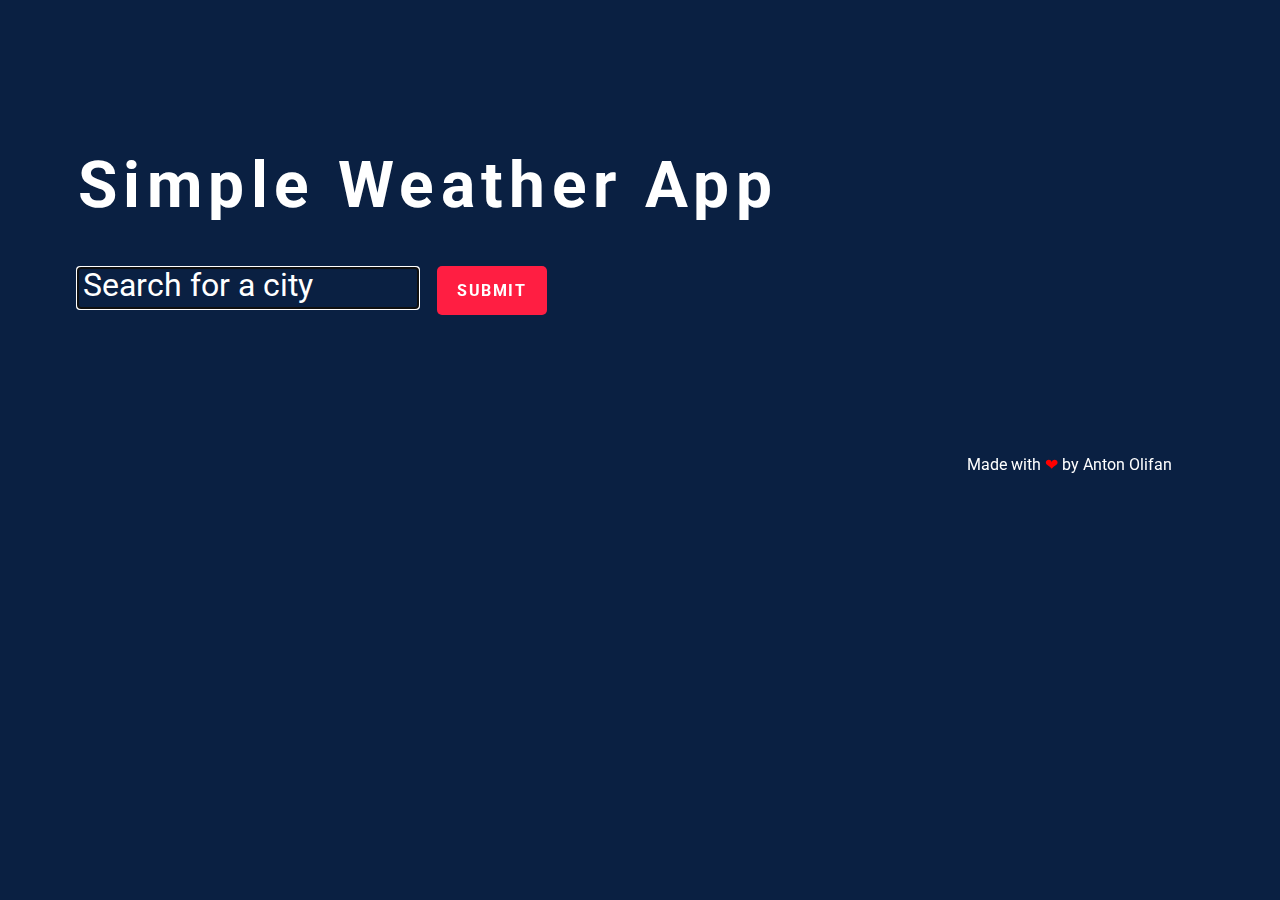
<file: index.html>
<!DOCTYPE html>
<html lang="en">
<head>
    <meta charset="UTF-8">
    <meta http-equiv="X-UA-Compatible" content="IE=edge">
    <meta name="viewport" content="width=device-width, initial-scale=1.0">

    <link rel="stylesheet" href="styles.css">
    <link rel="preconnect" href="https://fonts.googleapis.com">
    <link rel="preconnect" href="https://fonts.gstatic.com" crossorigin>
    <link href="https://fonts.googleapis.com/css2?family=Roboto:wght@400;500;700&display=swap" rel="stylesheet"> 


    <title>Weather App</title>
</head>
<body>

    <div class="container">
        <div class="header">
            <h1>Simple Weather App</h1>
        </div>
        
        <form id="searchForm">
            <input type="text" name="search" placeholder="Search for a city" autofocus="">
            <button type="submit">SUBMIT</button>
            <span class="message"></span>
        </form>
    </div>

    <div class="container">
        <div class="content">
        </div>
    </div>

    <div class="container">
        <div class="footer">
            <p>Made with <span>❤</span> by Anton Olifan</p>
        </div>
    </div>

    <script type="text/javascript" src="index.js"></script>

</body>
</html>
</file>
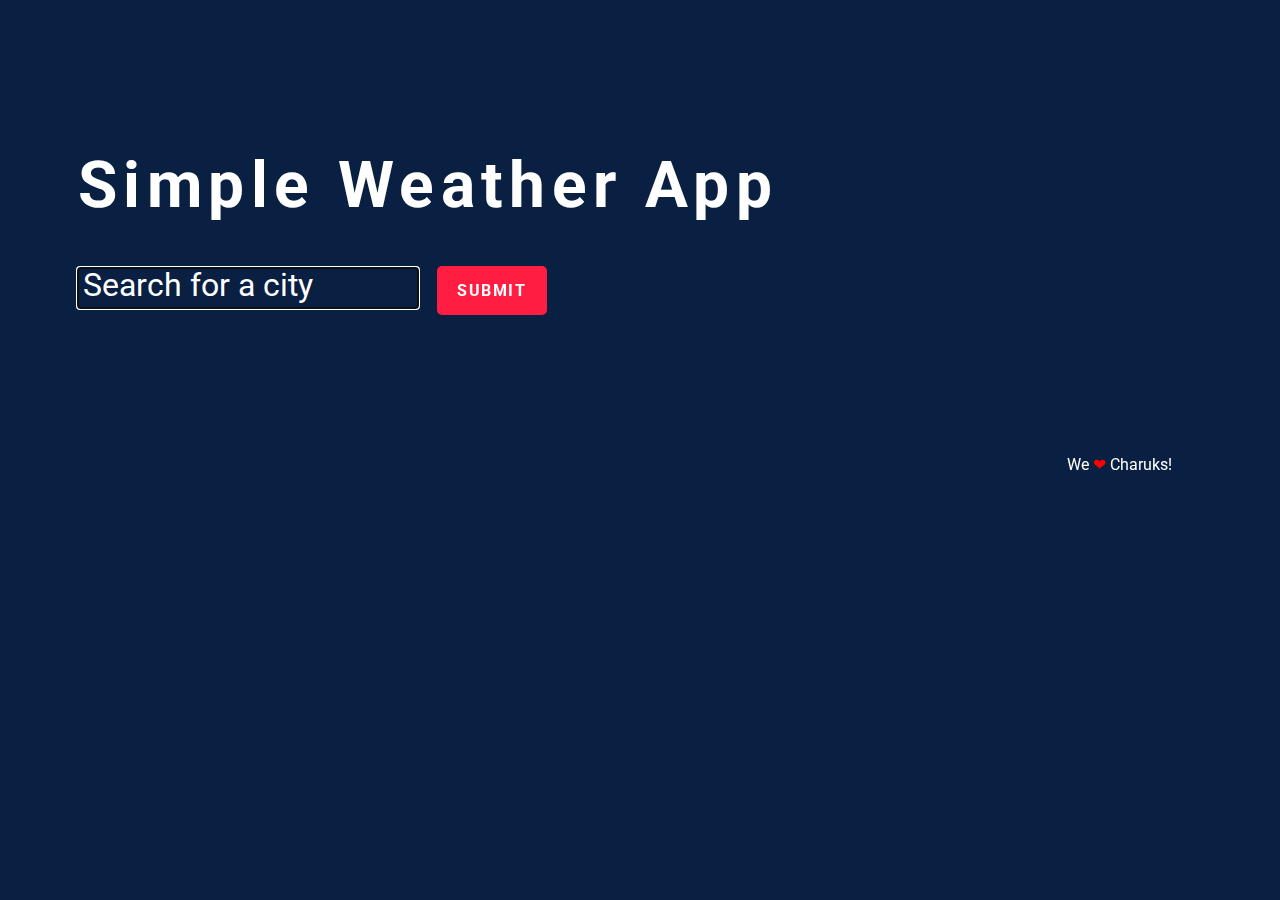
<file: Charuk.html>
<!DOCTYPE html>
<html lang="en">
<head>
    <meta charset="UTF-8">
    <meta http-equiv="X-UA-Compatible" content="IE=edge">
    <meta name="viewport" content="width=device-width, initial-scale=1.0">

    <link rel="stylesheet" href="styles.css">
    <link rel="preconnect" href="https://fonts.googleapis.com">
    <link rel="preconnect" href="https://fonts.gstatic.com" crossorigin>
    <link href="https://fonts.googleapis.com/css2?family=Roboto:wght@400;500;700&display=swap" rel="stylesheet"> 


    <title>Weather App</title>
</head>
<body>

    <div class="container">
        <div class="header">
            <h1>Simple Weather App</h1>
        </div>
        
        <form id="searchForm">
            <input type="text" name="search" placeholder="Search for a city" autofocus="">
            <button type="submit">SUBMIT</button>
            <span class="message"></span>
        </form>
    </div>

    <div class="container">
        <div class="content">
        </div>
    </div>

    <div class="container">
        <div class="footer">
            <p>We <span>❤</span> Charuks!</p>
        </div>
    </div>

    <script type="text/javascript" src="index.js"></script>

</body>
</html>
</file>
<file: styles.css>
* {
    box-sizing: border-box;
    font-family: 'Roboto';
}

body{
    background-color: #0a2042;
    padding: 70px;
}

form input{
    font-size: 2rem;
    color: white;
    height: 40px;
    width: 340px;
    padding: 5px 5px 10px;
    background: none;
    border: none;
    border-bottom: 1px solid;
}

form input::placeholder {
    color: white;
    opacity: 1;
}

form button{
    font-size: 1rem;
    font-weight: bold;
    letter-spacing: 0.1em;
    color: white;
    padding: 15px 20px;
    margin-left: 15px;
    border-radius: 5px;
    background: #ff1e42;
    border: none;
}

.message {
    color: white;
    display: block;
    max-width: 450px;
    margin-top: 5px;
  }

.container{
    width: 100%;
    max-width: 1170px;
    margin: 70px auto;
}


.header{
    font-weight: bold;
    font-size: 2rem;
    letter-spacing: 0.2em;
    color: white;
}

.content{
    margin: 70px auto 50px;
    display: grid;
    grid-gap: 32px 20px;
    grid-template-columns: repeat(4, 1fr);
}

.city {
    color: #58687e;
    font-size: 1.5rem;
}

.city sup{
    padding: 0.2em 0.6em;
    border-radius: 30px;
    background-color: #ff8c00;
    color: white;
    font-size: 0.5em;
}

.temp{
    font-size: 5rem;
    font-weight: bold;
    margin-top: 15px;
}

.temp sup{
    font-size: 0.5em;
}

.icon{
    width: 100px;
    height: 100px;
    display: block;
    margin-top: 10px;
}

.weather span{
    color: #58687e;
    margin-top: 10px;
    display: block;
}

.cards{
    background-color: white;
    float: left;
    padding: 40px 25px;
    border-radius: 20px;
    position: relative;
}

.cards::after{
    content: '';
    width: 90%;
    height: 50px;
    position: absolute;
    bottom: -12px;
    left: 5%;
    z-index: -1;
    opacity: 0.3;
    border-radius: 20px;
    background: white;
}

.footer{
    text-align: right;
    font-size: 1rem;
    color: white;
    margin-top: 40px;
    margin-right: 30px;
}

.footer span{
    color: red;

}

/*-----------------Adaptive---------------------*/

@media screen and (max-width: 1000px) {

    body{
        padding: 30px;
    }

    .content{
        grid-template-columns: repeat(3, 1fr);
    }
}

@media screen and (max-width: 700px) {

    form input{
        width: 100%;
        font-size: 1.6rem;
    }

    form button{
        width: 100%;
        margin: 20px auto;
        padding: 15px;
    }

    .header{
        font-size: 1.4rem;
    }

    .content{
        grid-template-columns: repeat(2, 1fr);
        margin: 15px auto;
    }

    .container{
        margin: 15px auto;
    }

    .temp{
        font-size: 3rem;
    }
}

@media screen and (max-width: 500px) {

    body{
        padding: 15px;
    }

    .content{
        grid-template-columns: repeat(1, 1fr);
    }
}
</file>
